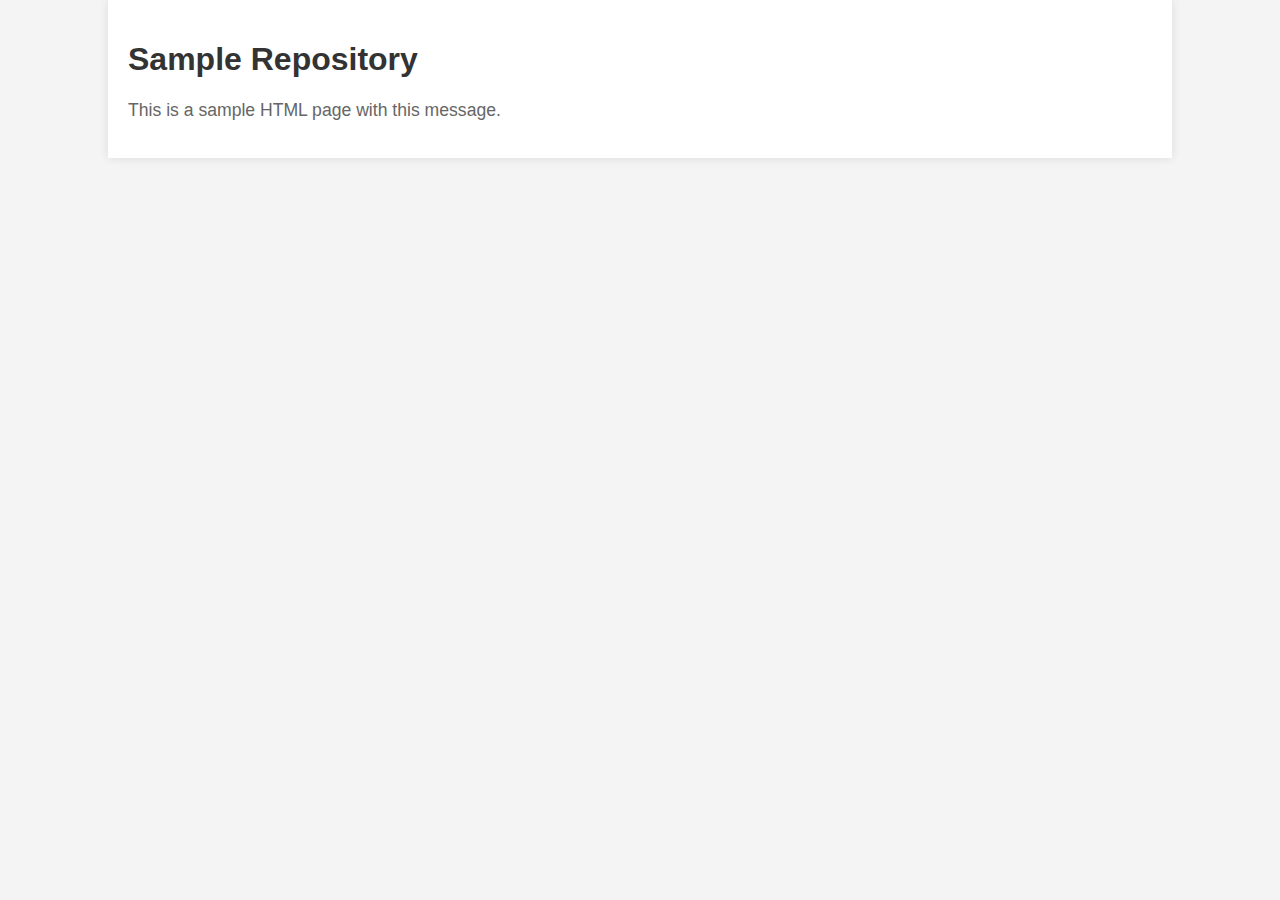
<file: index.html>
<!DOCTYPE html>
<html lang="en">
<head>
    <meta charset="UTF-8">
    <meta name="viewport" content="width=device-width, initial-scale=1.0">
    <title>Sample Repository</title>
    <style>
        body {
            font-family: Arial, sans-serif;
            margin: 0;
            padding: 0;
            background-color: #f4f4f4;
        }
        .container {
            width: 80%;
            margin: 0 auto;
            padding: 20px;
            background-color: #fff;
            box-shadow: 0 0 10px rgba(0,0,0,0.1);
        }
        h1 {
            color: #333;
        }
        p {
            font-size: 1.1em;
            color: #666;
        }
    </style>
</head>
<body>
    <div class="container">
        <h1>Sample Repository</h1>
        <p>This is a sample HTML page with this message.</p>
    </div>
</body>
</html>
</file>
